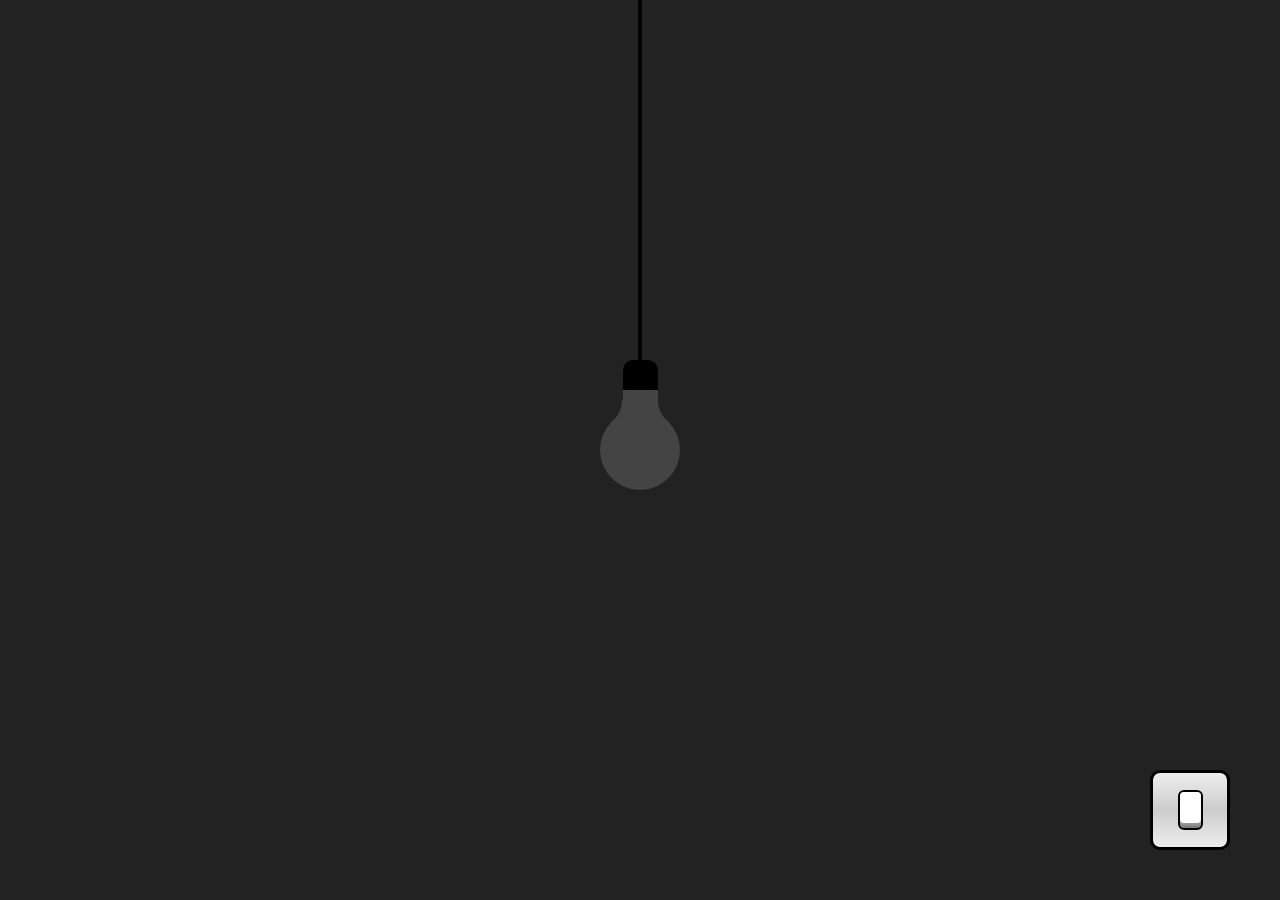
<file: index.html>
<!DOCTYPE html>
<html lang="en">

<head>
    <meta charset="UTF-8">
    <meta http-equiv="X-UA-Compatible" content="IE=edge">
    <meta name="viewport" content="width=device-width, initial-scale=1.0">
    <title>Document</title>
    <link rel="stylesheet" href="style.css">
</head>

<body>

    <div class="light">
        <div class="wire"></div>
        <div class="bulb">
            <span></span>
            <span></span>
        </div>
        <div class="switch">
            <div class="btn"></div>
        </div>

    </div>

    <!-- add sound on click -->
    <audio src="click.mp3" id="audio" autostart="false"></audio>

    <script>

        let btn = document.querySelector('.btn');
        let body = document.querySelector('body');
        let audio = document.querySelector('#audio');
        btn.onclick = function () {
            body.classList.toggle('on');
            audio.play();
        }
    </script>

    
</body>

</html>
</file>
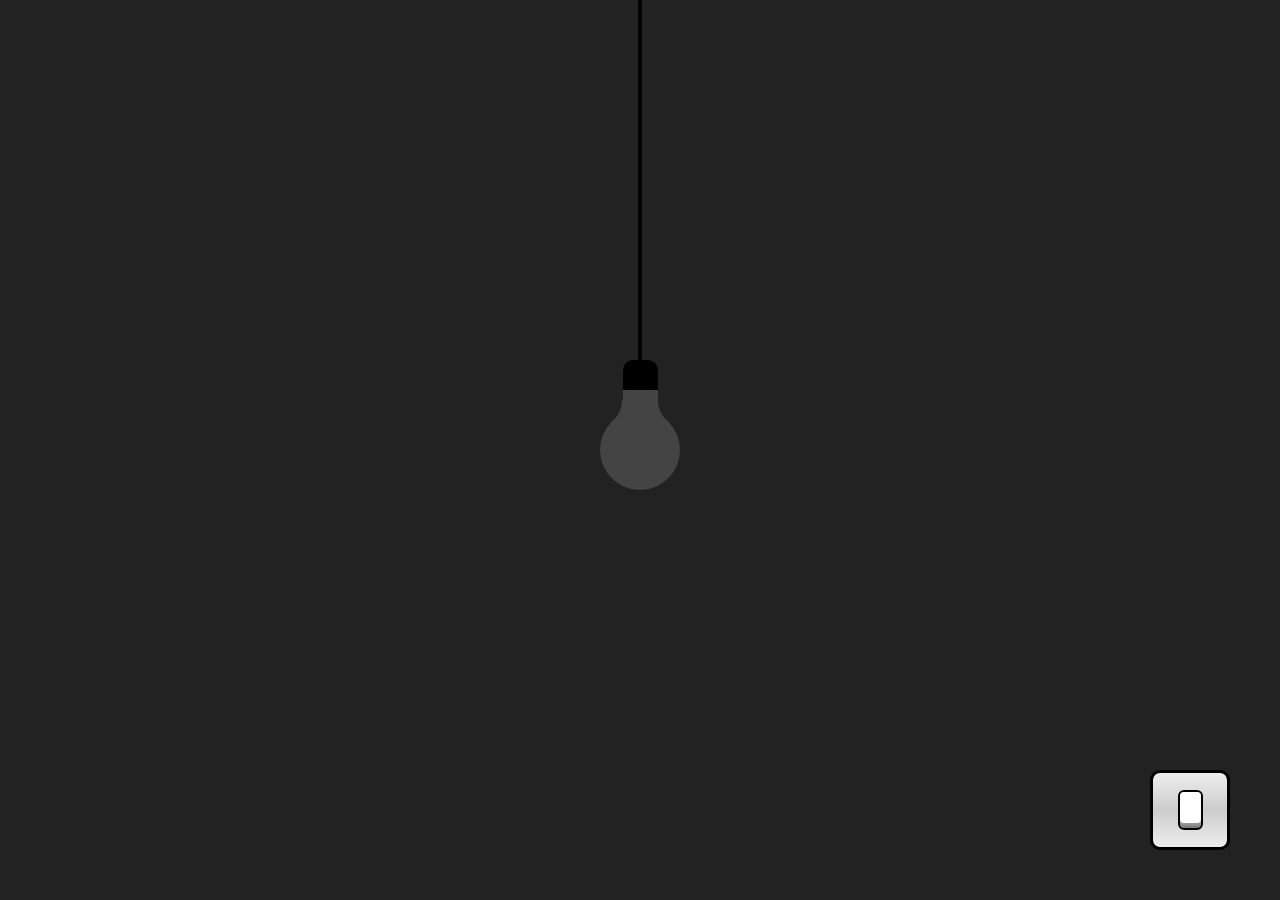
<file: inde.html>
<!DOCTYPE html>
<html lang="en">

<head>
    <meta charset="UTF-8">
    <meta http-equiv="X-UA-Compatible" content="IE=edge">
    <meta name="viewport" content="width=device-width, initial-scale=1.0">
    <title>Document</title>
    <link rel="stylesheet" href="style.css">
</head>

<body>

    <div class="light">
        <div class="wire"></div>
        <div class="bulb">
            <span></span>
            <span></span>
        </div>
        <div class="switch">
            <div class="btn"></div>
        </div>

    </div>

    <!-- add sound on click -->
    <audio src="../click.mp3" id="audio" autostart="false"></audio>

    <script>

        let btn = document.querySelector('.btn');
        let body = document.querySelector('body');
        let audio = document.querySelector('#audio');
        btn.onclick = function () {
            body.classList.toggle('on');
            audio.play();
        }
    </script>

    
</body>

</html>
</file>
<file: style.css>
*{
    margin: 0;
    padding: 0;
    box-sizing: border-box;
}
body{
    display: flex;
    justify-content: center;
    align-items: center;
    min-height: 100vh;
    background: #222;


}
body.on{
    background: radial-gradient(#555, #111);
}
.bulb{
    position: relative;
    width: 80px;
    height: 80px;
    background: #444;
    border-radius: 50%;
    z-index: 2;

}
 body.on .bulb{
    background: #fff;
     box-shadow: 
    0 0  50px #fff,
    0 0 100px #fff,
    0 0 150px #fff,
    0 0 200px #fff,
    0 0 250px #fff,
    0 0 300px #fff,
    0 0 350px #fff; 
} 

.bulb::before{
    content: "";
    position: absolute;
    top: -50px;
    left: 22.5px;
    width: 35px;
    height: 80px;
    background: #444;
    border-top: 30px solid #000;
    border-radius: 10px;
} 
body.on .bulb::before{
    background: #fff;
}
body.on .bulb::after{
    content: '';
    position: absolute;
    top: 50%;
    left: 50%;
    transform: translate(-50% , -50%);
    width: 120px;
    height: 120px;
    background: #fff;
    border-radius: 50%;
    filter: blur(40px);

}
.bulb span:nth-child(1){
    position: absolute;
    top: -16px;
    left: -4px;
    display: block;
    width: 30px;
    height: 30px;
    background: transparent;
    transform: rotate(342deg);
    border-bottom-right-radius: 40px;
    box-shadow: 20px 20px 0 10px #444;

}
body.on .bulb span:nth-child(1){
    box-shadow: 20px 20px 0 10px #fff;

}
.bulb span:nth-child(2){
    position: absolute;
    top: -16px;
    right: -4px;
    display: block;
    width: 30px;
    height: 30px;
    background: transparent;
    transform: rotate(17deg);
    border-bottom-left-radius: 40px;
    box-shadow: -20px 20px 0 10px #444;
}
body.on .bulb span:nth-child(2){
    box-shadow: -20px 20px 0 10px #fff;

}
.wire{
    position: absolute;
    left: calc(50% - 2px);
    bottom: 50%;
    width: 4px;
    height: 60vh;
    background: #000;
    z-index: 1;
}
.switch{
    position: absolute;
    width: 80px;
    bottom: 50px;
    right: 50px;
    height: 80px;
    background: linear-gradient(#eee , #ccc , #eee);
    border: 3px solid #000;
    border-radius: 10px;
    display: flex;
    justify-content: center;
    align-items: center;
    cursor: pointer;

}
.switch .btn{

    position: relative;
    width: 25px;
    height: 40px;
    background: linear-gradient(#777 , #fff , #777);
    border-radius: 6px;
    border: 2px solid #000;
}
.switch .btn::before{
    content: "";
    position: absolute;
    top: 0;
    left: 0;
    width: 100%;
    height: 85%;
    background: linear-gradient(#fff , #fff);
    border-radius: 4px;
}
.on .switch .btn::before{
    top: 15%;
}
#audio{
    display: none;
}
</file>
